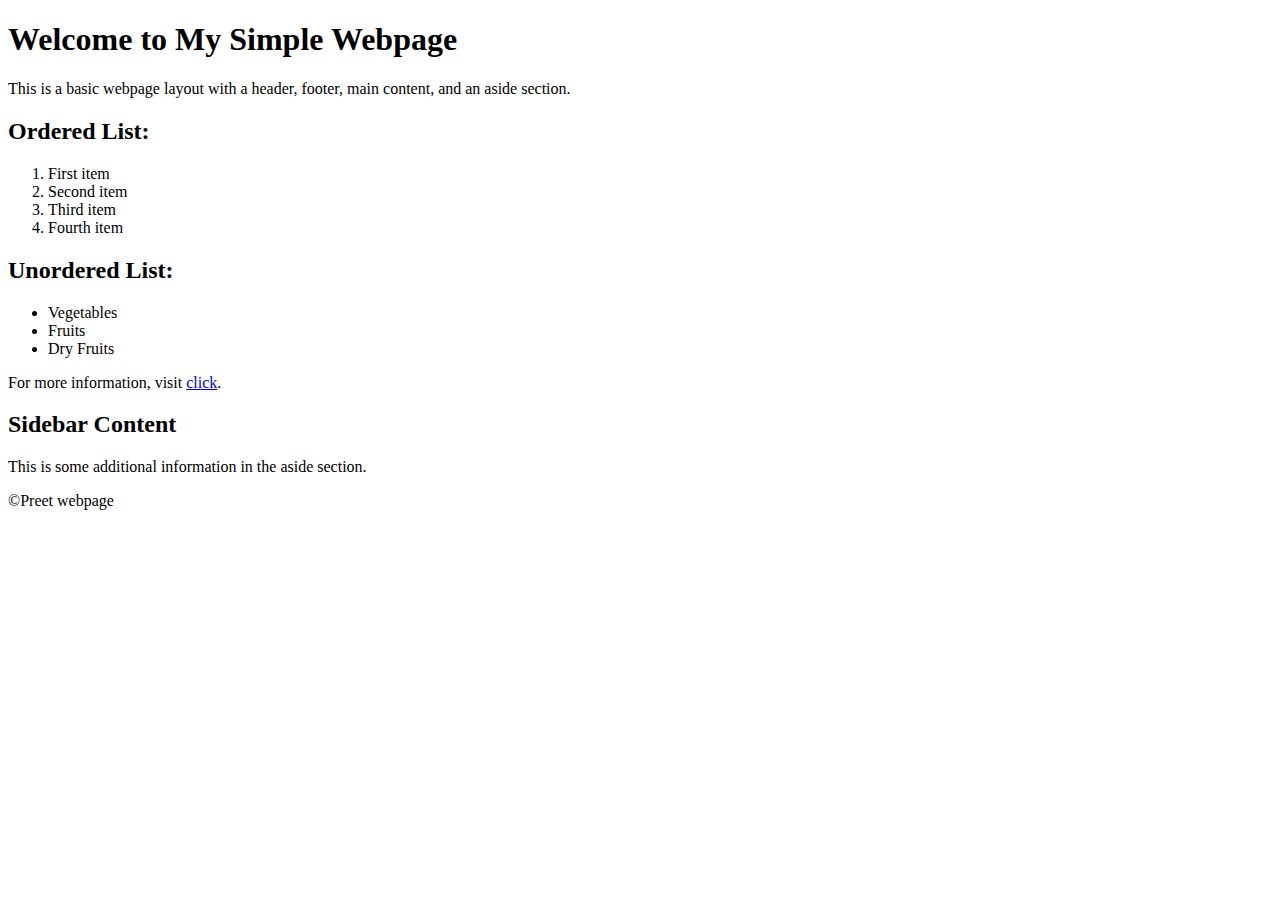
<file: Assignment/html-basic.html>
<!DOCTYPE html>
<html lang="en">
<head>
    <meta charset="UTF-8">
    <meta name="viewport" content="width=device-width, initial-scale=1.0">
    <title>Simple Webpage</title>
</head>
<body>
    <header>
        <h1>Welcome to My Simple Webpage</h1>
    </header>
    <main>
        <p>This is a basic webpage layout with a header, footer, main content, and an aside section.</p>
        <h2>Ordered List:</h2>
        <ol>
            <li>First item</li>
            <li>Second item</li>
            <li>Third item</li>
            <li>Fourth item</li>
        </ol>
        <h2>Unordered List:</h2>
        <ul>
            <li>Vegetables</li>
            <li>Fruits</li>
            <li>Dry Fruits</li>
        </ul>
        <p>For more information, visit <a href="home.html" target="_blank">click</a>.</p>
    </main>
    <aside>
        <h2>Sidebar Content</h2>
        <p>This is some additional information in the aside section.</p>
    </aside>
    <footer>
        <p>&copy;Preet webpage</p>
    </footer>
    

</body>
</html>
</file>
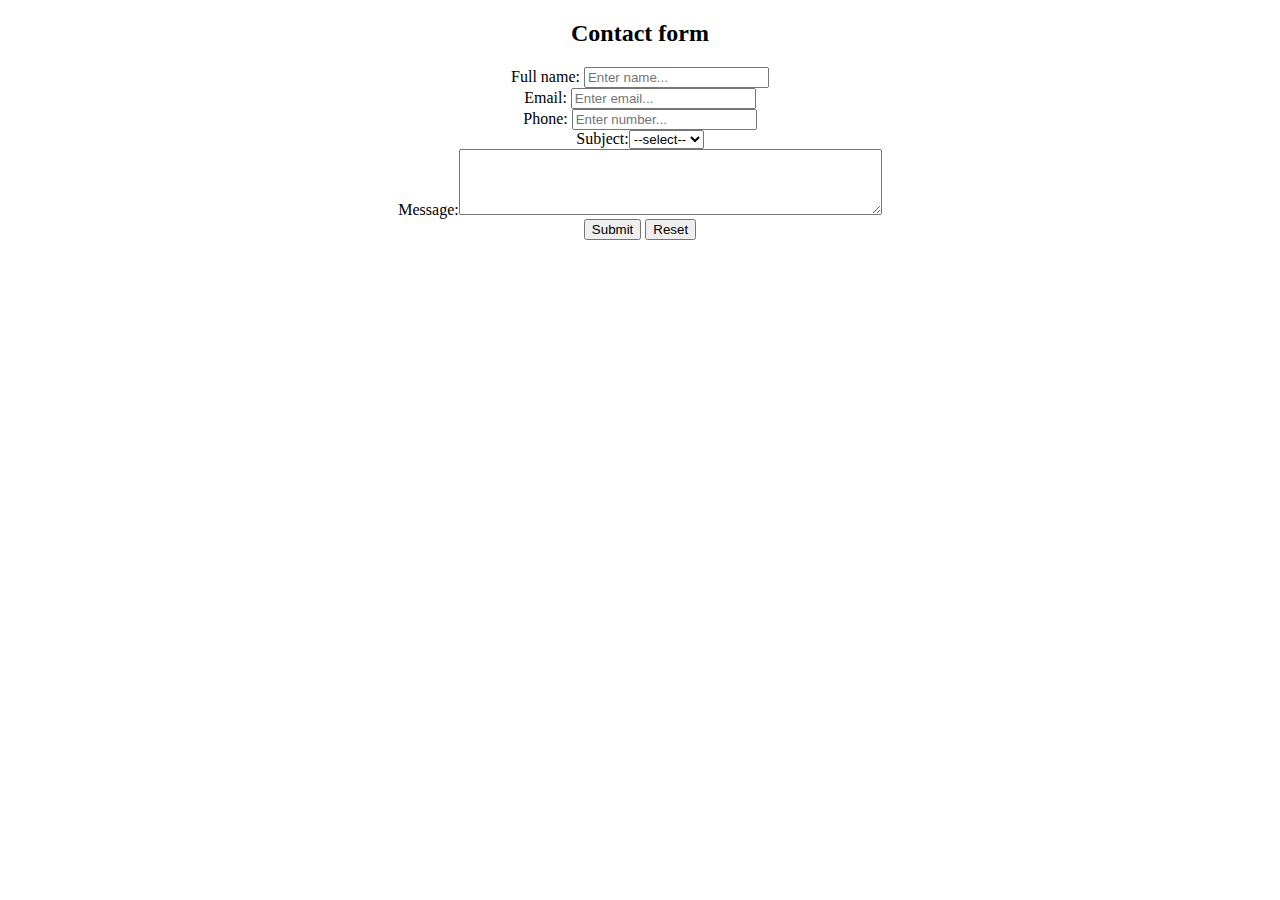
<file: Assignment/html-form.html>
<!DOCTYPE html>
<html lang="en">
<head>
    <meta charset="UTF-8">
    <meta name="viewport" content="width=device-width, initial-scale=1.0">
    <title>Document</title>
</head>
<body>
    <h2 align="center">Contact form</h2>
    <form align="center" method="post" action="xyz">
        
        <label for="fname">Full name:</label>
        <input type="text" id="fname" name="fname" required placeholder="Enter name..." pattern="[a-zA-Z]+" title=" Letter only...!"><br>
        <label for="Email">Email:</label>
        <input type="Email" id="Email" name="Email" required placeholder="Enter email..."><br>
        <label for="text">Phone:</label>
        <input type="text" required maxlength="10" minlength="10" title="10 digits only" placeholder="Enter number..."><br>
        Subject:<select>
                    <option hidden>--select--</option>
                    <option >India</option>
                    <option>USA</option>
                    <option>Australia</option>
                </select><br>
  
        Message:<textarea rows="4" cols="50"></textarea><br>
        <input type="submit">
        <input type="reset"><br>
      </form>
  
</body>
</html>
</file>
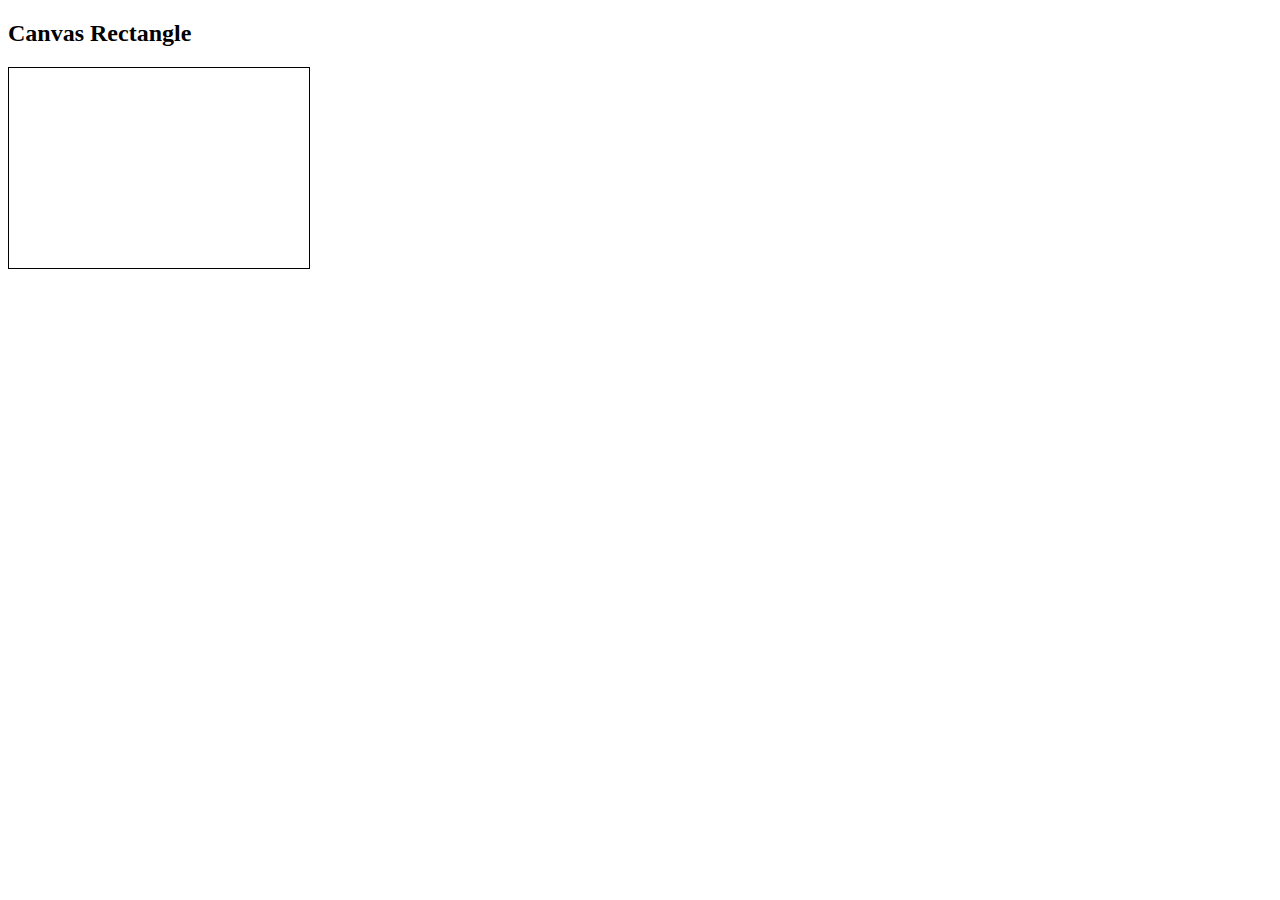
<file: Assignment/html5-canvasshape.html>
<!DOCTYPE html>
<html lang="en">
  <head>
    <meta charset="UTF-8" />
    <meta name="viewport" content="width=device-width, initial-scale=1.0" />
    <title>Canvas Shape</title>
  </head>
  <body>
    <h2>Canvas Rectangle</h2>
    <canvas
      id="myCanvas"
      width="300"
      height="200"
      style="border: 1px solid #000"
    ></canvas>
  </body>
</html>
</file>
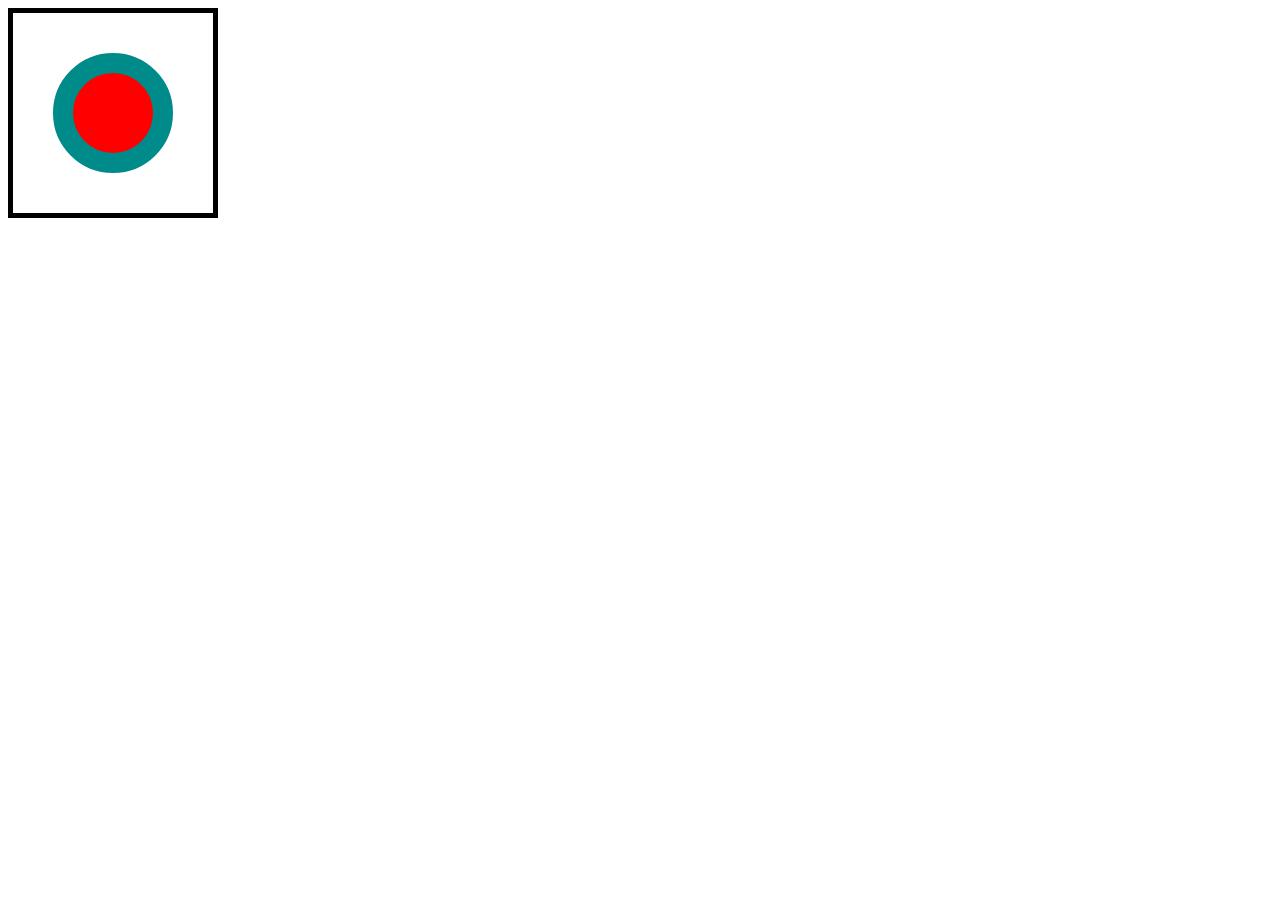
<file: Assignment/html5-svgshape.html>
<!DOCTYPE html>
<html lang="en">
  <head>
    <meta charset="UTF-8" />
    <meta name="viewport" content="width=device-width, initial-scale=1.0" />
    <title>Document</title>
  </head>
  <body>
    <svg height="200px" width="200px" style="border: 5px solid black">
      <circle
        r="50"
        cx="100px"
        cy="100px"
        fill="red"
        stroke="darkcyan"
        stroke-width="20px"
      ></circle>
    </svg>
  </body>
</html>
</file>
